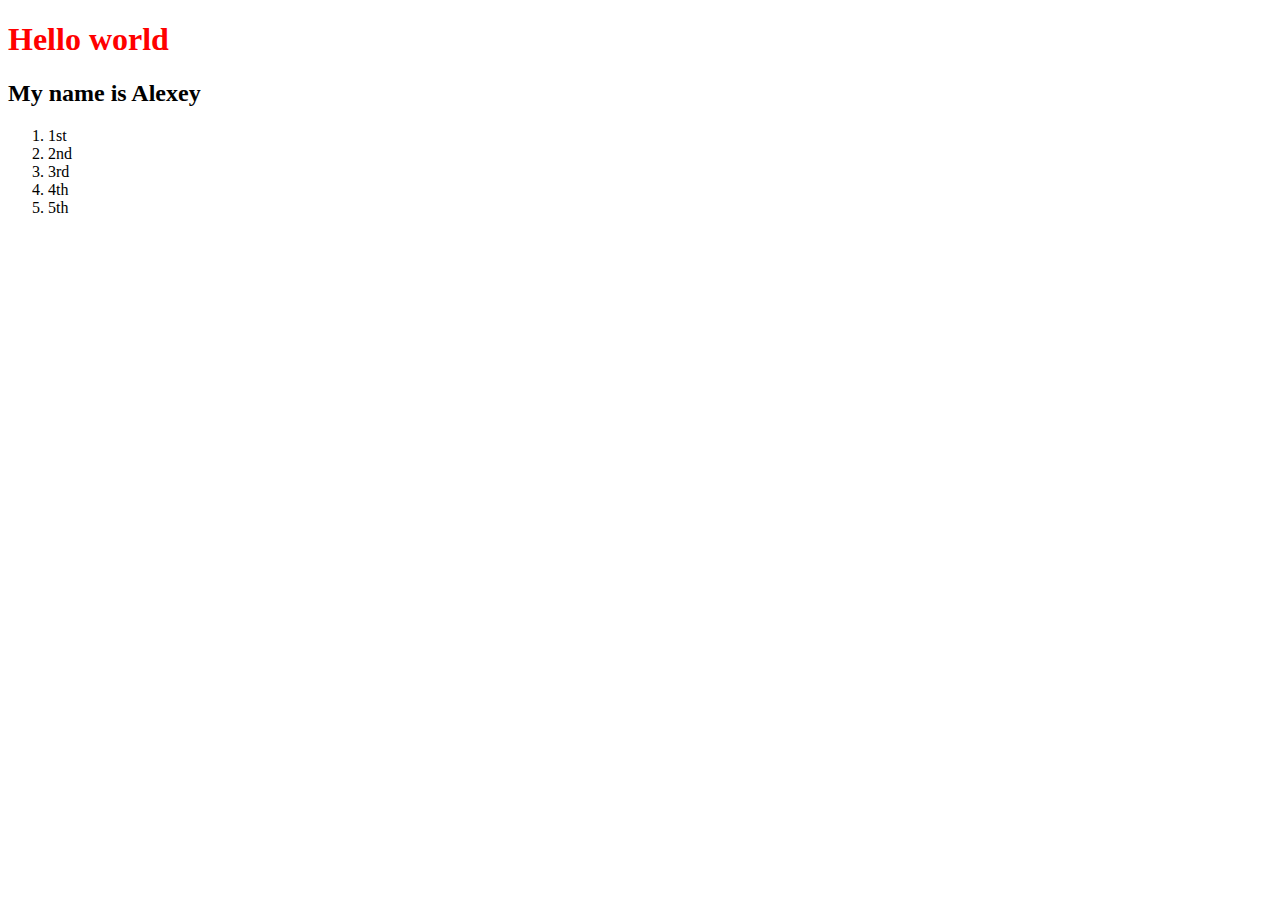
<file: index.html>
<!DOCTYPE html>
<html lang="en">
<head>
   <meta charset="UTF-8">
   <meta http-equiv="X-UA-Compatible" content="IE=edge">
   <meta name="viewport" content="width=device-width, initial-scale=1.0">
   <link rel="stylesheet" href="style.css">
   <title>Document</title>
</head>
<body>
   <h1>Hello world</h1>
   <h2>My name is Alexey</h2>
   <ol>
      <li>1st</li>
      <li>2nd</li>
      <li>3rd</li>
      <li>4th</li>
      <li>5th</li>
   </ol>
</body>
</html>
</file>
<file: style.css>
h1{
   color: red;
}
ul li{
   color: blue;
}
</file>
